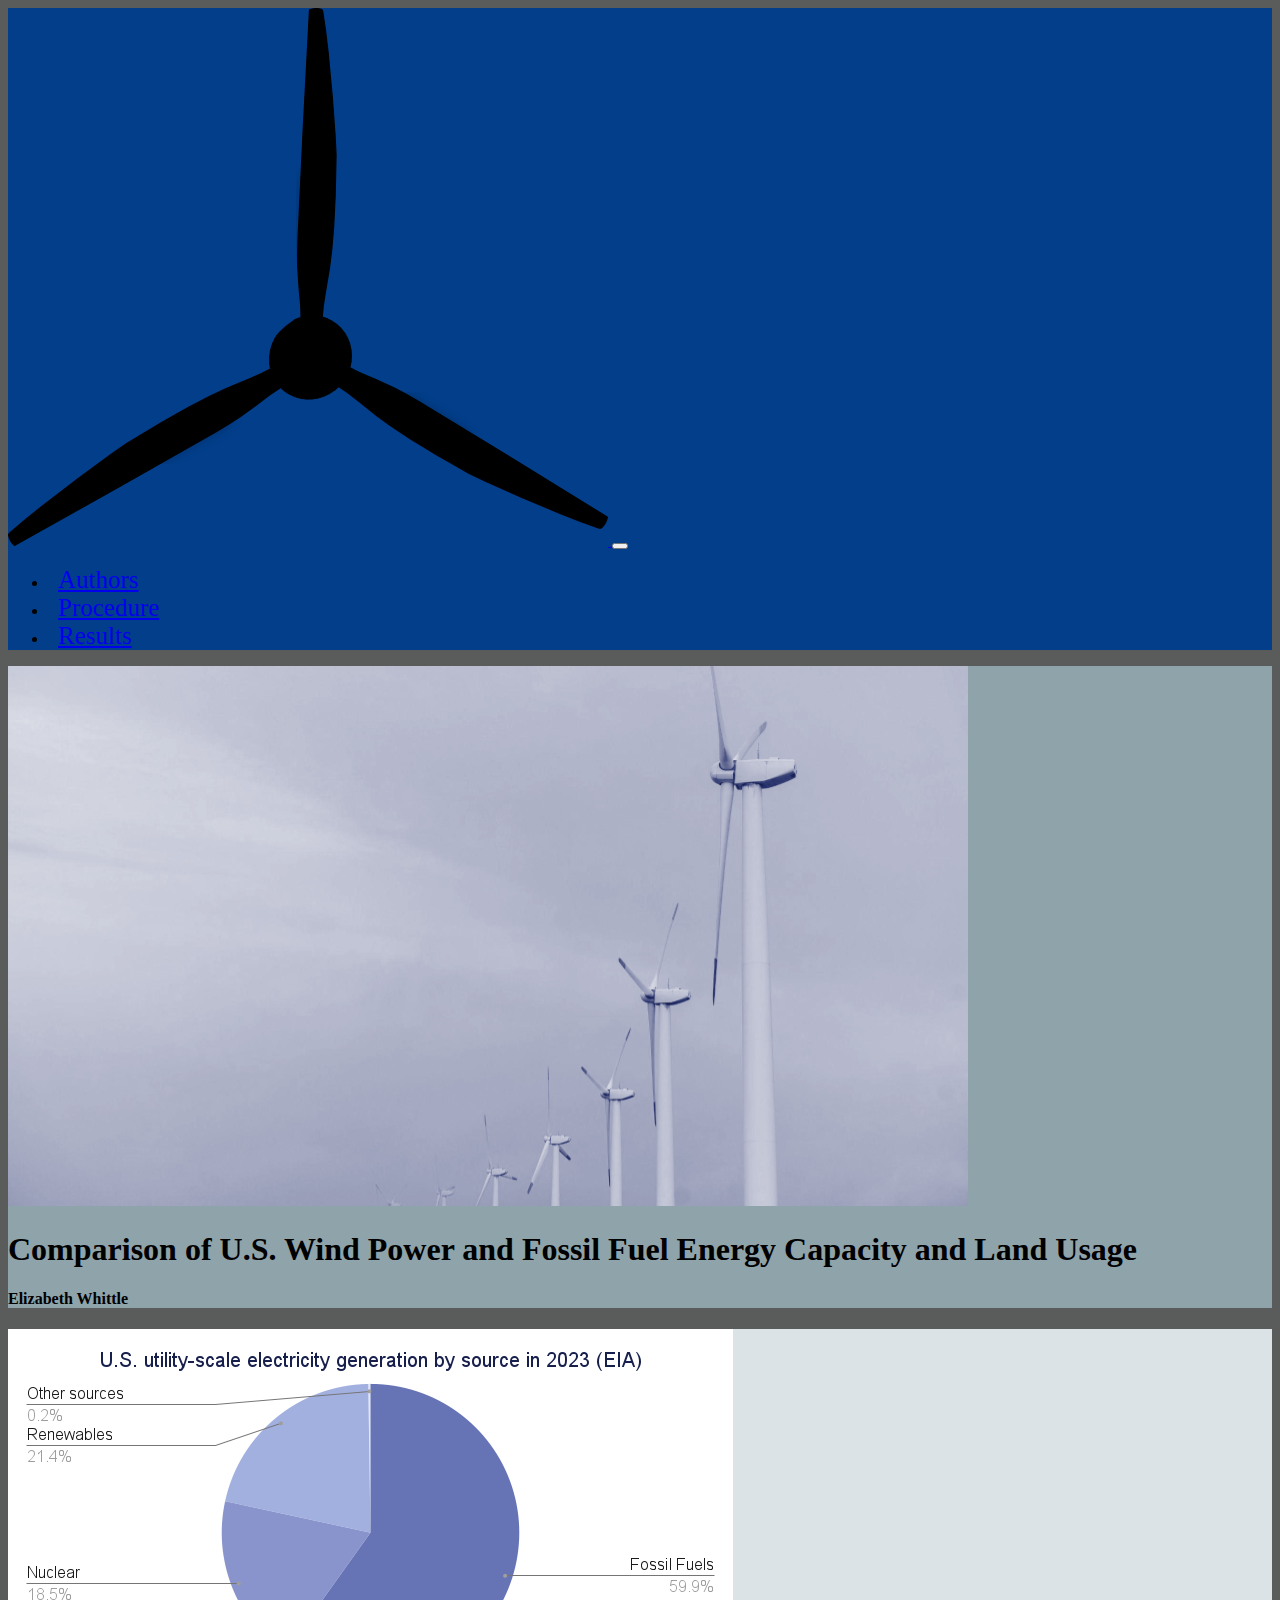
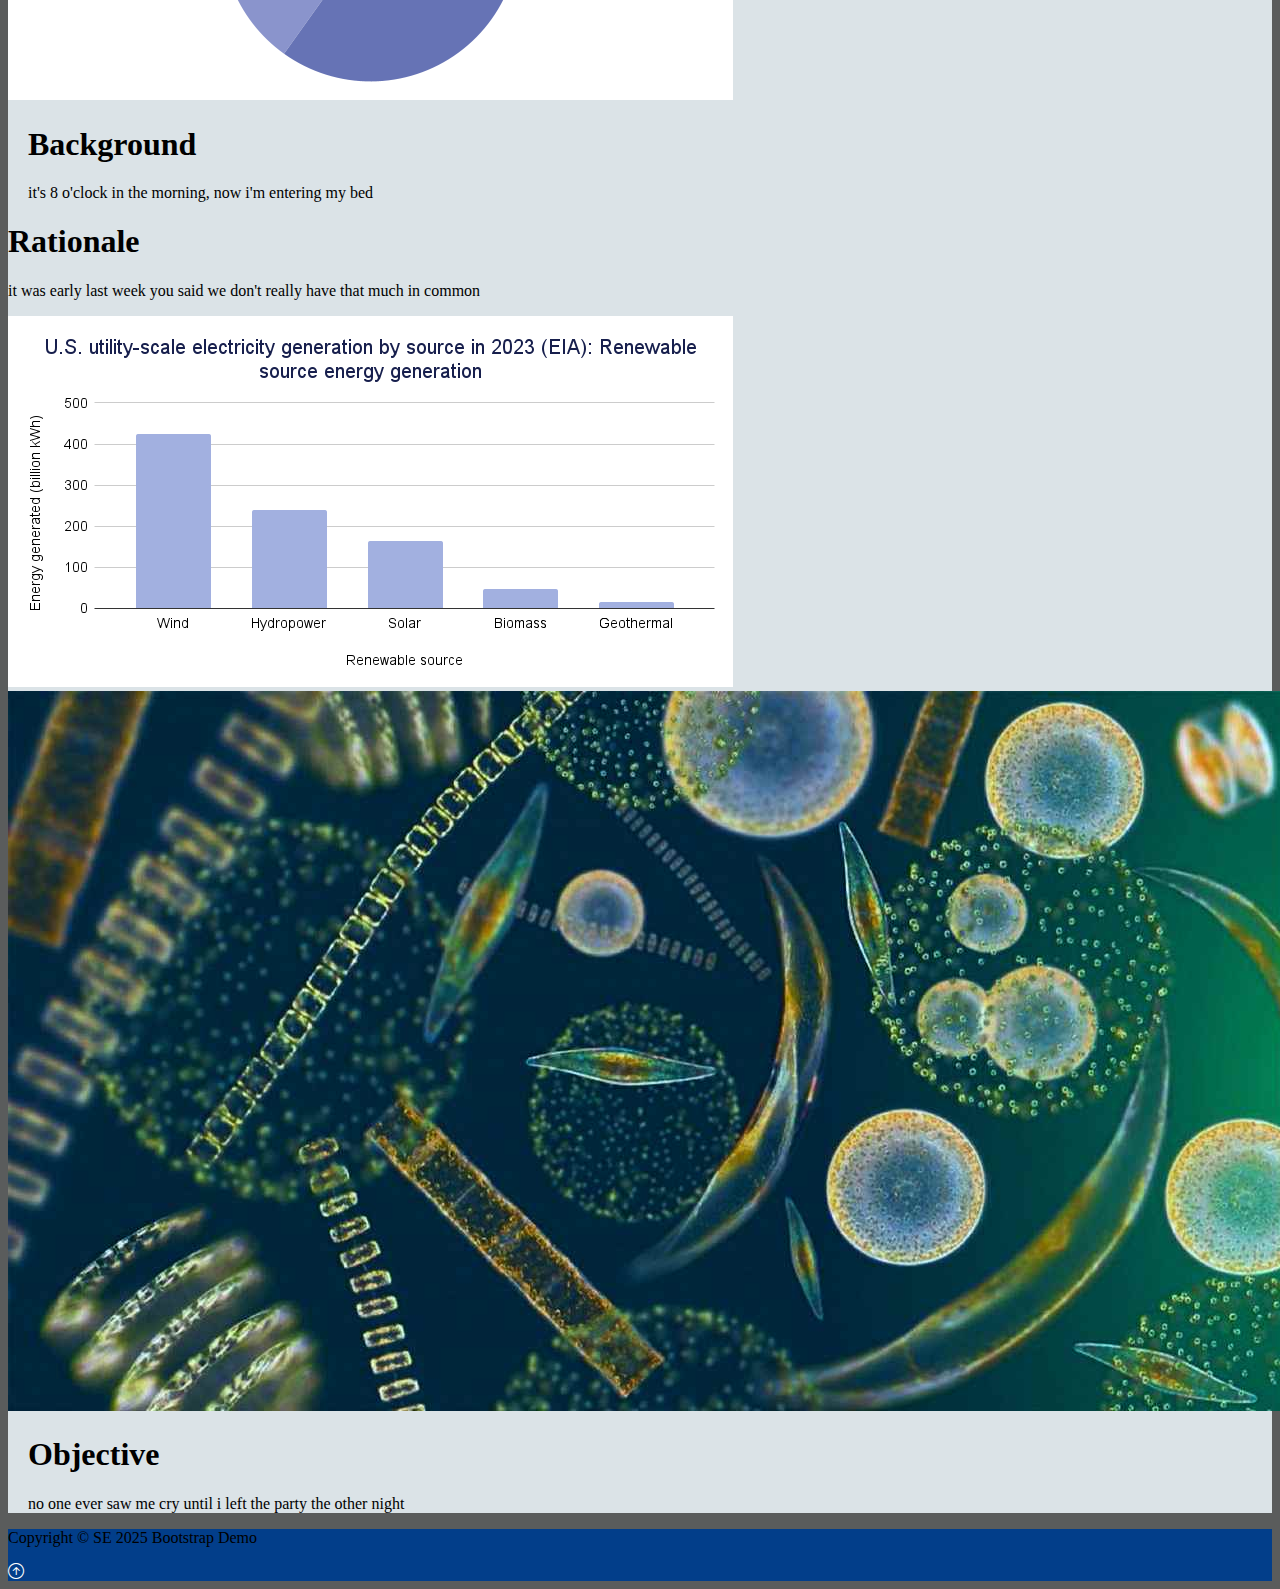
<file: index.html>
<!DOCTYPE html>
<html lang="en">
<head>
    <meta charset="UTF-8">
    <meta name="viewport" content="width=device-width, initial-scale=1.0">
    <title>Comparison of U.S. Wind Power and Fossil Fuel Energy Capacity and Land Usage</title>
    <link href="https://cdn.jsdelivr.net/npm/bootstrap@5.3.8/dist/css/bootstrap.min.css"
                rel="stylesheet" integrity="sha384-sRIl4kxILFvY47J16cr9ZwB07vP4J8+LH7qKQnuqkuIAvNWLzeN8tE5YBujZqJLB"
                crossorigin="anonymous">
    <link rel="stylesheet" href="https://cdn.jsdelivr.net/npm/bootstrap-icons@1.13.1/font/bootstrap-icons.min.css">
    <link rel="stylesheet" href="styles.css">
    <script src="https://cdn.jsdelivr.net/npm/bootstrap@5.3.8/dist/js/bootstrap.bundle.min.js"
                integrity="sha384-FKyoEForCGlyvwx9Hj09JcYn3nv7wiPVlz7YYwJrWVcXK/BmnVDxM+D2scQbITxI"
                crossorigin="anonymous"></script>
    <link rel="preconnect" href="https://fonts.googleapis.com">
    <link rel="preconnect" href="https://fonts.gstatic.com" crossorigin>
    <link href="https://fonts.googleapis.com/css2?family=DM+Sans:ital,opsz,wght@0,9..40,100..1000;1,9..40,100..1000&display=swap" rel="stylesheet">
</head>
<body class="body">
    <div class="container-lg">
        <!--navbar-->
        <nav class="navbar navbar-expand-lg navbar-dark nb-background-color">
            <!--lg = large breakpoint, navbar-dark = light text-->
            <div class="container">
                <a href="index.html" class="navbar-brand" id="turbine-logo">
                    <img src="img/wind-turbine-blades-clipart.png" alt="Wind turbine logo" class="d-inline-block align-text-top w-50">
                </a>
                
                <!--hamburger menu button-->
                <button class="navbar-toggler" type="button" data-bs-toggle="collapse" data-bs-target="#navmenu">
                    <span class="navbar-toggler-icon"></span>
                </button>

                <!--collapsible navbar menu w/custom hover underline CSS animation-->
                <div class="collapse navbar-collapse" id="navmenu">
                    <!--links ot hamburger menu button-->
                    <ul class="navbar-nav ms-auto">
                        <li class="nav-item">
                            <a href="authors.html" class="nav-link hover-underline-animation nbMenuItem">Authors</a>
                        </li>
                        <li class="nav-item">
                            <a href="procedure.html" class="nav-link hover-underline-animation nbMenuItem">Procedure</a>
                        </li>
                        <li class="nav-item">
                            <a href="results.html" class="nav-link hover-underline-animation nbMenuItem">Results</a>
                        </li>
                    </ul>
                </div>
            </div>
        </nav>
        
        <!--showcase-->
        <section class="showcase text-light p-2 text-center">
            <!--p-2 = padding-->
            <div class="container">
                <div class="row">
                    <div class="col-sm-6 p-0 d-flex align-items-center">
                        <img class="img-fluid" src="img/purple-tinted-wind-turbines.png" alt="Wind farm">
                        <!--img-fluid = won't expand img larger than container & scales img down when narrow window-->
                    </div>
                    <div class="col-sm-6 p-0 d-flex align-items-center">
                        <div class="container">
                            <h1 class="display-5">Comparison of U.S. Wind Power and Fossil Fuel Energy Capacity and Land Usage</h1>
                            <h4>Elizabeth Whittle</h4>
                        </div>
                    </div>
                </div>
            </div>
        </section>

        <!--overview-->
        <section class="overview text-dark p-2 text-left">
            <div class="container">
                <div class="row"> <!--row 1-->
                    <div class="col-sm-4 p-3">
                        <img class="img-fluid border-light" src="img/eia-utility-scale-chart.png" alt="Chart of U.S. utility-scale electricity generation by source in 2023 from EIA data">
                    </div>
                    <div class="col-sm-8 p-3">
                        <h1 class="ovPadLeft">Background</h1>
                        <p class="lead overview-font ovPadLeft" id="">it's 8 o'clock in the morning, now i'm entering my bed</p>
                    </div>
                </div>

                <div class="row"> <!--row 2-->
                    <div class="col-sm-8 p-3">
                        <h1>Rationale</h1>
                        <p class="lead overview-font ovPadRight" id="">it was early last week you said we don't really have that much in common</p>
                    </div>
                    <div class="col-sm-4 p-3">
                        <img class="img-fluid border-light" src="img/eia-utility-scale-renewables-chart.png" alt="Chart of U.S. utility-scale electricity generation by renewable source in 2023 from EIA data">
                    </div>
                </div>

                <div class="row"> <!--row 3-->
                    <div class="col-sm-4 p-3">
                        <img class="img-fluid border-light" src="img/phytoplankton-pnas.jpg" alt="Phytoplankton">
                    </div>
                    <div class="col-sm-8 p-3">
                        <h1 class="ovPadLeft">Objective</h1>
                        <p class="lead overview-font ovPadLeft" id="">no one ever saw me cry until i left the party the other night</p>
                    </div>
                </div>
            </div>
        </section>

        <!--footer (requires Bootstrap icon)-->
        <footer class="p-5 footer text-light text-center position-relative">
            <div class="container">
                <p class="lead">Copyright &copy; SE 2025 Bootstrap Demo</p>
                <a href="#" class="position-absolute bottom-0 end-0 p-5">
                    <i class="bi bi-arrow-up-circle h2 icon-white"></i>
                </a>
            </div>
        </footer>
    </div>
</body>
</html>
</file>
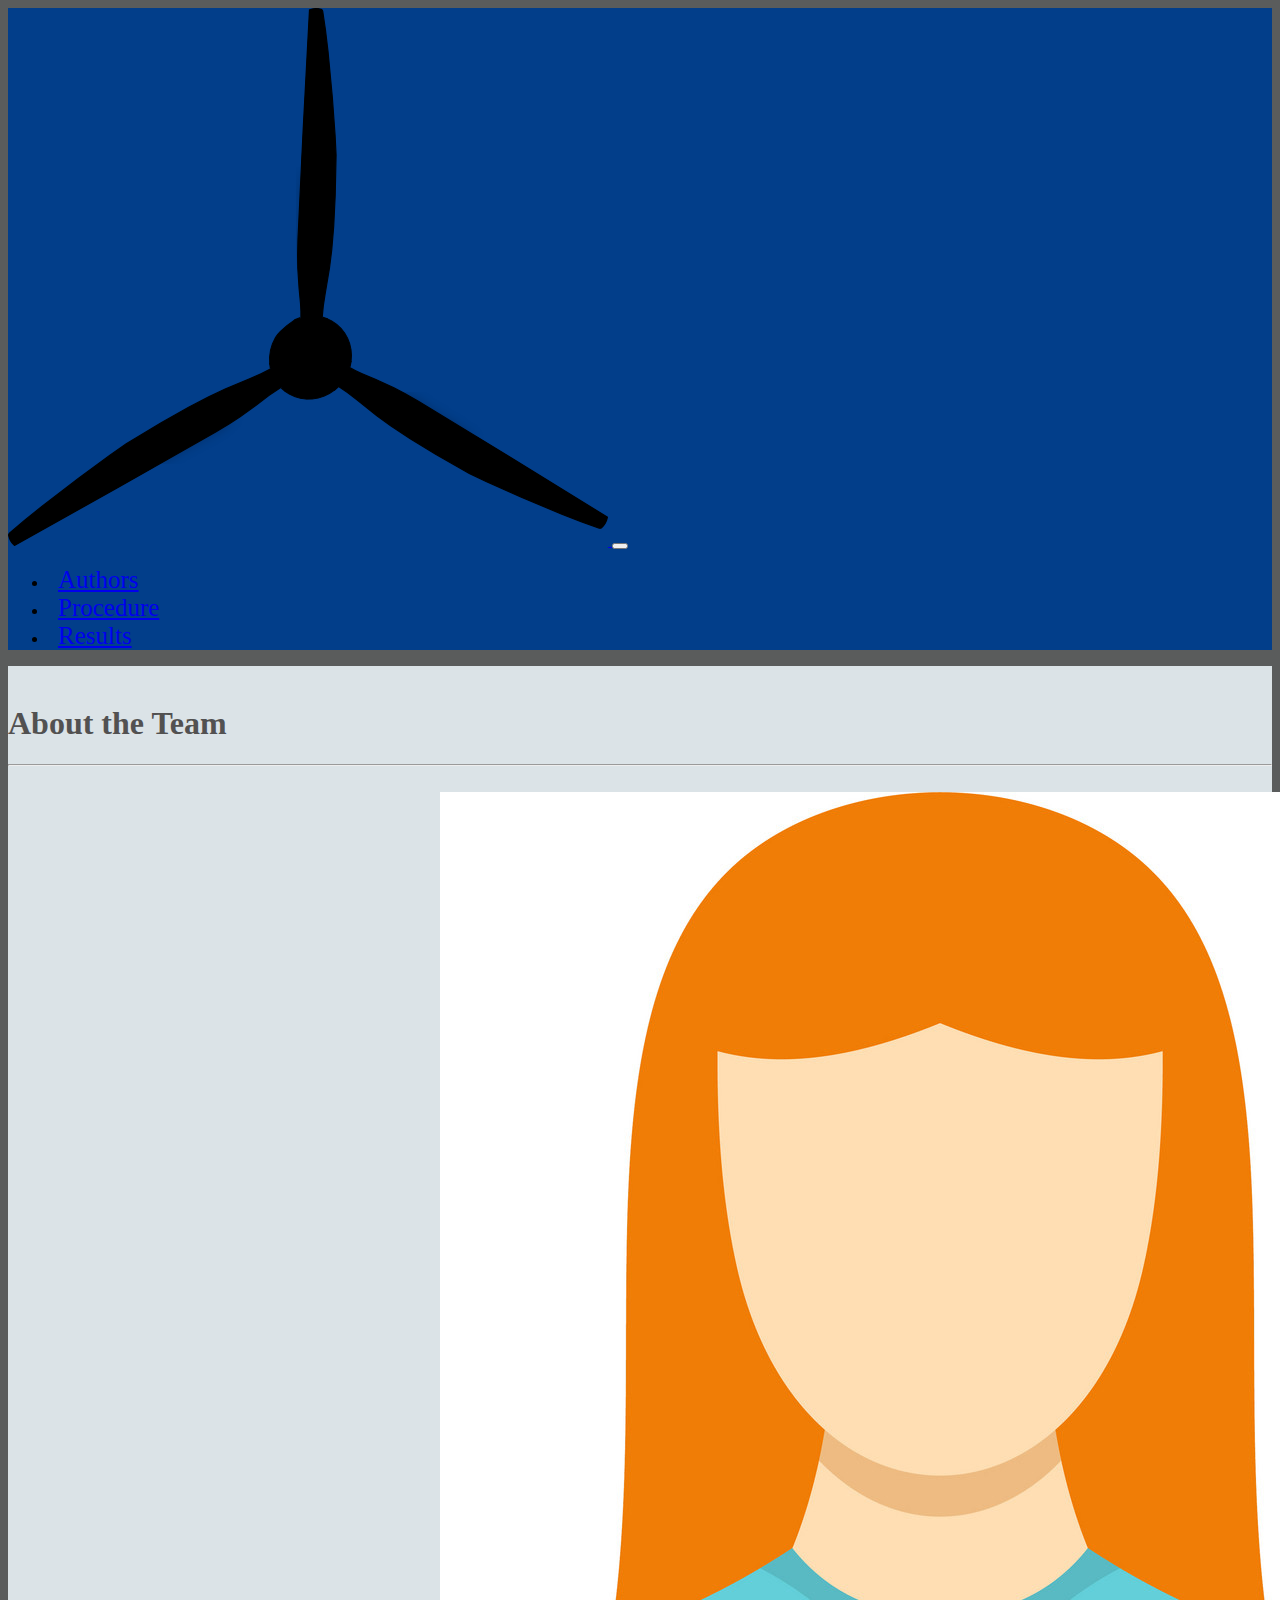
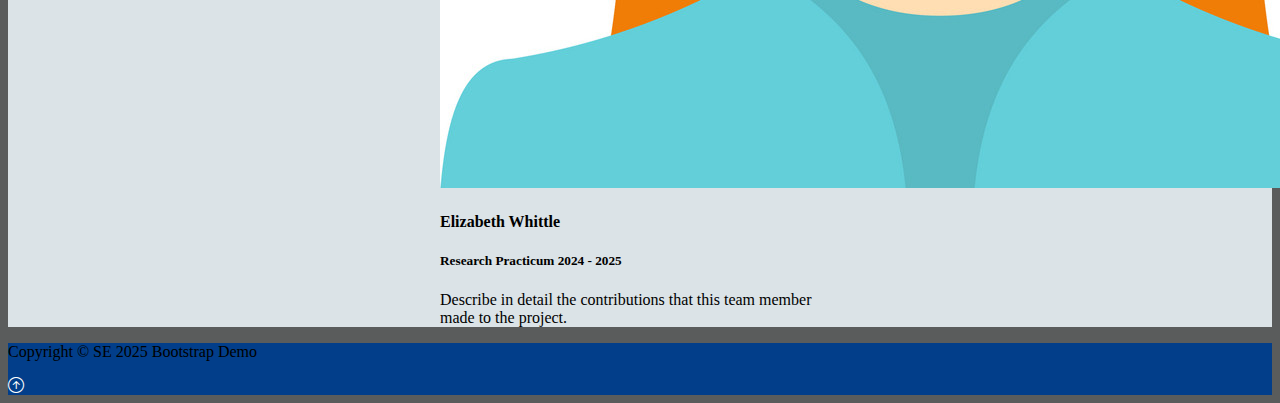
<file: authors.html>
<!DOCTYPE html>
<html lang="en">
<head>
    <meta charset="UTF-8">
    <meta name="viewport" content="width=device-width, initial-scale=1.0">
    <title>Comparison of U.S. Wind Power and Fossil Fuel Energy Capacity and Land Usage</title>
    <link href="https://cdn.jsdelivr.net/npm/bootstrap@5.3.8/dist/css/bootstrap.min.css"
                rel="stylesheet" integrity="sha384-sRIl4kxILFvY47J16cr9ZwB07vP4J8+LH7qKQnuqkuIAvNWLzeN8tE5YBujZqJLB"
                crossorigin="anonymous">
    <link rel="stylesheet" href="https://cdn.jsdelivr.net/npm/bootstrap-icons@1.13.1/font/bootstrap-icons.min.css">
    <link rel="stylesheet" href="styles.css">
    <script src="https://cdn.jsdelivr.net/npm/bootstrap@5.3.8/dist/js/bootstrap.bundle.min.js"
                integrity="sha384-FKyoEForCGlyvwx9Hj09JcYn3nv7wiPVlz7YYwJrWVcXK/BmnVDxM+D2scQbITxI"
                crossorigin="anonymous"></script>
    <link rel="preconnect" href="https://fonts.googleapis.com">
    <link rel="preconnect" href="https://fonts.gstatic.com" crossorigin>
    <link href="https://fonts.googleapis.com/css2?family=DM+Sans:ital,opsz,wght@0,9..40,100..1000;1,9..40,100..1000&display=swap" rel="stylesheet">
</head>
<body class="body">
    <div class="container-lg">
        <!--navbar-->
        <nav class="navbar navbar-expand-lg navbar-dark nb-background-color">
            <!--lg = large breakpoint, navbar-dark = light text-->
            <div class="container">
                <a href="index.html" class="navbar-brand" id="turbine-logo">
                    <img src="img/wind-turbine-blades-clipart.png" alt="Wind turbine logo" class="d-inline-block align-text-top w-50">
                </a>
                
                <!--hamburger menu button-->
                <button class="navbar-toggler" type="button" data-bs-toggle="collapse" data-bs-target="#navmenu">
                    <span class="navbar-toggler-icon"></span>
                </button>

                <!--collapsible navbar menu w/custom hover underline CSS animation-->
                <div class="collapse navbar-collapse" id="navmenu">
                    <!--links ot hamburger menu button-->
                    <ul class="navbar-nav ms-auto">
                        <li class="nav-item">
                            <a href="authors.html" class="nav-link hover-underline-animation nbMenuItem">Authors</a>
                        </li>
                        <li class="nav-item">
                            <a href="procedure.html" class="nav-link hover-underline-animation nbMenuItem">Procedure</a>
                        </li>
                        <li class="nav-item">
                            <a href="results.html" class="nav-link hover-underline-animation nbMenuItem">Results</a>
                        </li>
                    </ul>
                </div>
            </div>
        </nav>

        <!--about the team-->
        <section class="authors">
            <div class="container">
                <br> <!--line break-->
                <h1 class="text-center about-team">About the Team</h1>
                <hr><br> <!--horizontal line & line break-->
                
                <!--single card for single author-->
                <div class="card about">
                    <img src="img/woman1.jpg" class= "card-img-top" alt="Name 1">
                    <div class="card-body">
                        <h4 class="card-title">Elizabeth Whittle</h4>
                        <h5>Research Practicum 2024 - 2025</h5>
                        <p class="card-text">Describe in detail the contributions that
                            this team member made to the project.</p>
                    </div>
                </div>
            </div>
        </section>

        <!--footer (requires Bootstrap icon)-->
        <footer class="p-5 footer text-light text-center position-relative">
            <div class="container">
                <p class="lead">Copyright &copy; SE 2025 Bootstrap Demo</p>
                <a href="#" class="position-absolute bottom-0 end-0 p-5">
                    <i class="bi bi-arrow-up-circle h2 icon-white"></i>
                </a>
            </div>
        </footer>
    </div>
</body>
</html>
</file>
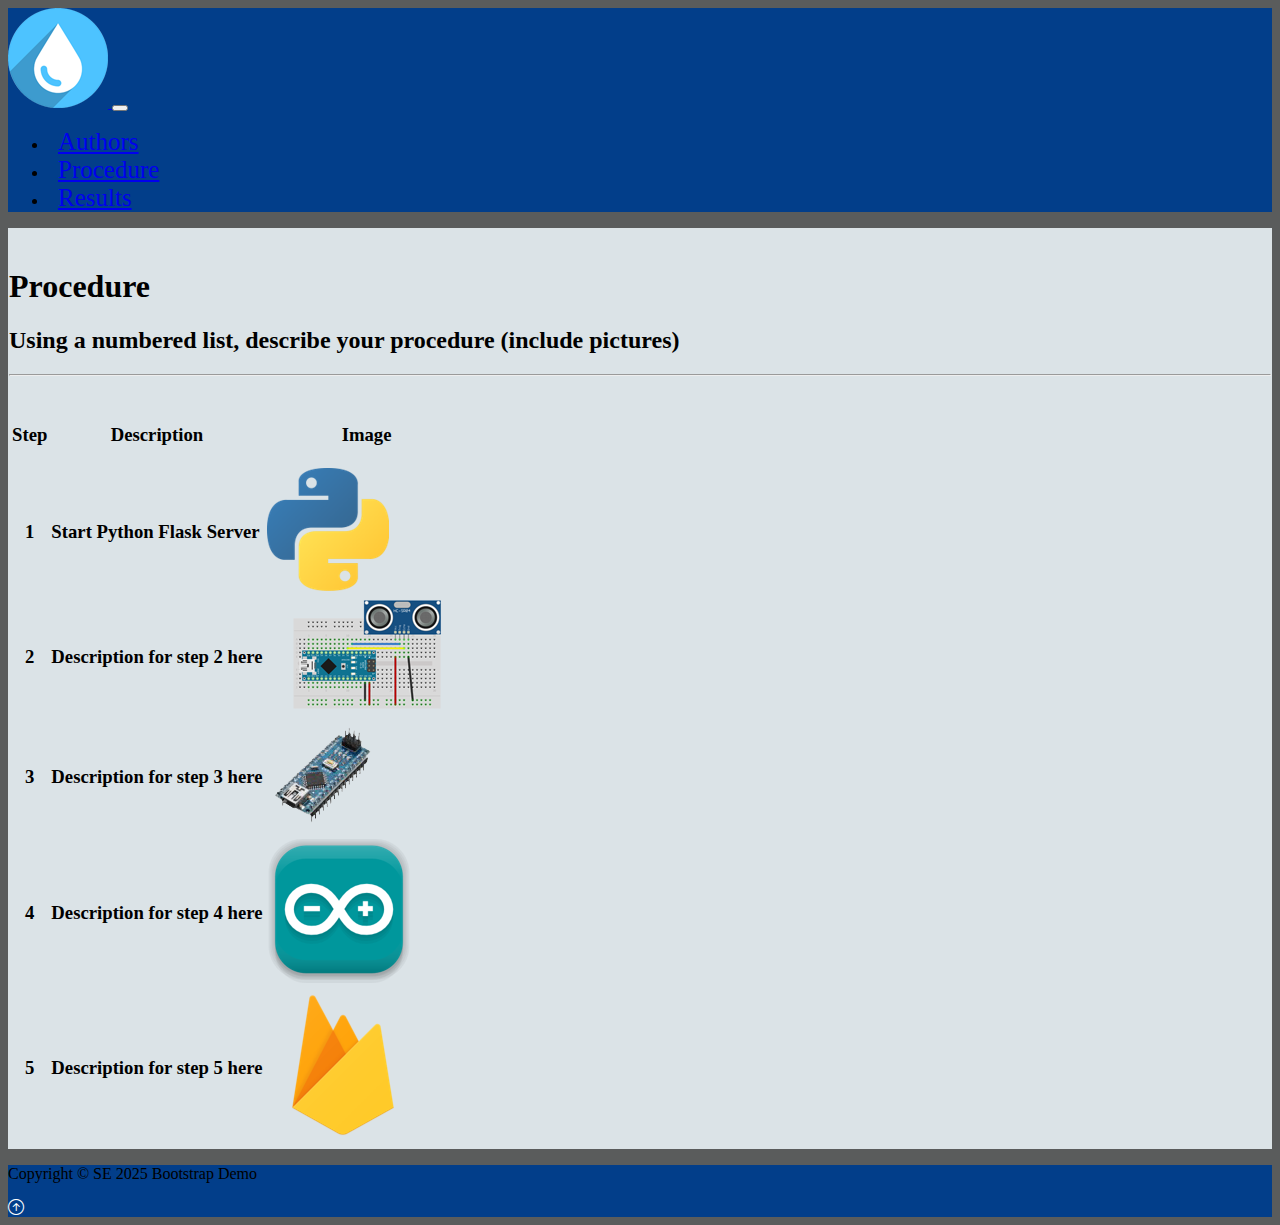
<file: procedure.html>
<!DOCTYPE html>
<html lang="en">
<head>
    <meta charset="UTF-8">
    <meta name="viewport" content="width=device-width, initial-scale=1.0">
    <title>Comparison of U.S. Wind Power and Fossil Fuel Energy Capacity and Land Usage</title>
    <link href="https://cdn.jsdelivr.net/npm/bootstrap@5.3.8/dist/css/bootstrap.min.css"
                rel="stylesheet" integrity="sha384-sRIl4kxILFvY47J16cr9ZwB07vP4J8+LH7qKQnuqkuIAvNWLzeN8tE5YBujZqJLB"
                crossorigin="anonymous">
    <link rel="stylesheet" href="https://cdn.jsdelivr.net/npm/bootstrap-icons@1.13.1/font/bootstrap-icons.min.css">
    <link rel="stylesheet" href="styles.css">
    <script src="https://cdn.jsdelivr.net/npm/bootstrap@5.3.8/dist/js/bootstrap.bundle.min.js"
                integrity="sha384-FKyoEForCGlyvwx9Hj09JcYn3nv7wiPVlz7YYwJrWVcXK/BmnVDxM+D2scQbITxI"
                crossorigin="anonymous"></script>
</head>
<body class="body">
    <div class="container-lg">
        <!--navbar-->
        <nav class="navbar navbar-expand-lg navbar-dark nb-background-color">
            <!--lg = large breakpoint, navbar-dark = light text-->
            <div class="container">
                <a href="index.html" class="navbar-brand">
                    <img src="img/droplet.png" alt="Water Logo" class="d-inline-block align-text-top w-50">
                </a>
                
                <!--hamburger menu button-->
                <button class="navbar-toggler" type="button" data-bs-toggle="collapse" data-bs-target="#navmenu">
                    <span class="navbar-toggler-icon"></span>
                </button>

                <!--collapsible navbar menu w/custom hover underline CSS animation-->
                <div class="collapse navbar-collapse" id="navmenu">
                    <!--links ot hamburger menu button-->
                    <ul class="navbar-nav ms-auto">
                        <li class="nav-item">
                            <a href="authors.html" class="nav-link hover-underline-animation nbMenuItem">Authors</a>
                        </li>
                        <li class="nav-item">
                            <a href="procedure.html" class="nav-link hover-underline-animation nbMenuItem">Procedure</a>
                        </li>
                        <li class="nav-item">
                            <a href="results.html" class="nav-link hover-underline-animation nbMenuItem">Results</a>
                        </li>
                    </ul>
                </div>
            </div>
        </nav>

        <!--How to use the sensor-->
        <section class="procedure">
            <div class="container">
                <br>
                <div class="text-center">
                    <h1>Procedure</h1>
                    <h2>Using a numbered list, describe your procedure (include pictures)</h2>
                </div>
                <hr><br> <!--horizontal line with line break-->
                <table class="table table-hover text-center table-light table-bordered border-dark-subtle">
                    <thead>
                        <tr class="table-primary">
                            <th><h3>Step</h3></th>
                            <th><h3>Description</h3></th>
                            <th><h3>Image</h3></th>
                        </tr>
                    </thead>
                    <tbody class="table-group-divider">
                        <tr class="align-middle">
                            <th scope="row" class="table-secondary">
                                <h3>1</h3>
                            </th> <!--scope = row specifies a row header cell-->
                            <td><h3 class="howTo">Start Python Flask Server</h3></td>
                            <td class="text-center"><img src="img/python-logo.png" alt="Python logo"></td>
                        </tr> <!--end row 1-->

                        <tr class="align-middle">
                            <th scope="row" class="table-secondary">
                                <h3>2</h3>
                            </th> <!--scope = row specifies a row header cell-->
                            <td><h3 class="howTo">Description for step 2 here</h3></td>
                            <td class="text-center"><img src="img/range-finder-tp.png" alt="Circuit with range finder"></td>
                        </tr> <!--end row 2-->

                        <tr class="align-middle">
                            <th scope="row" class="table-secondary">
                                <h3>3</h3>
                            </th> <!--scope = row specifies a row header cell-->
                            <td><h3 class="howTo">Description for step 3 here</h3></td>
                            <td class="text-center"><img src="img/nano33-iot3.png" alt="Nano IOT component image"></td>
                        </tr> <!--end row 3-->

                        <tr class="align-middle">
                            <th scope="row" class="table-secondary">
                                <h3>4</h3>
                            </th> <!--scope = row specifies a row header cell-->
                            <td><h3 class="howTo">Description for step 4 here</h3></td>
                            <td class="text-center"><img src="img/arduino-logo.png" alt="Arduino logo"></td>
                        </tr> <!--end row 4-->

                        <tr class="align-middle">
                            <th scope="row" class="table-secondary">
                                <h3>5</h3>
                            </th> <!--scope = row specifies a row header cell-->
                            <td><h3 class="howTo">Description for step 5 here</h3></td>
                            <td class="text-center"><img src="img/firebase-logo.png" alt="Firebase logo"></td>
                        </tr> <!--end row 5-->
                    </tbody>
                </table>
            </div>
        </section>

        <!--footer (requires Bootstrap icon)-->
        <footer class="p-5 footer text-light text-center position-relative">
            <div class="container">
                <p class="lead">Copyright &copy; SE 2025 Bootstrap Demo</p>
                <a href="#" class="position-absolute bottom-0 end-0 p-5">
                    <i class="bi bi-arrow-up-circle h2 icon-white"></i>
                </a>
            </div>
        </footer>
    </div>
</body>
</html>
</file>
<file: styles.css>
/* ----------------- Class CSS ----------------- */

.about{
    width:400px;
    margin: auto;
}

.about-team{
    color:rgb(82, 81, 81)
}

.authors{
    background-color: #dbe3e7;
}

.body{
    background-color: rgb(90, 92, 92);
}

.footer{
    background-color: #023E8A;
}

.icon-white{            /* Arrow icon at bottom of page */
    color: #FFFFFF;
}

.nb-background-color{   /* navbar background color */
    background-color: #023E8A;
}

.nbMenuItem{               /* navbar link text properties */
    font-size:25px;
    margin-left: 10px;
    margin-right: 10px;
}

.overview{
    background-color: #dbe3e7;
}

.ovPadLeft{
    padding-left: 20px;
}

.ovPadRight{  
    padding-right: 20px;
}

.procedure{
    background-color: #dbe3e7;
    padding: 1px;
}

.showcase{
    background-color: #8fa3ab; /*#0096c7*/
}

/* ----------------- ID CSS ----------------- */

/* -----------------Underline Animation CSS -----------------*/
.hover-underline-animation {
    display: inline-block;
    position: relative;
    /*color: #0087ca;*/
  }
  
.hover-underline-animation:after {
    content: '';
    position: absolute;
    width: 100%;
    transform: scaleX(0);
    height: 2px;
    bottom: 0;
    left: 0;
    background-color: #eae6e6;
    /*transform-origin: bottom right;*/
    transition: transform 0.35s ease-out;
}
  
.hover-underline-animation:hover:after {
    transform: scaleX(1);
    /*transform-origin: bottom left;*/
}
</file>
